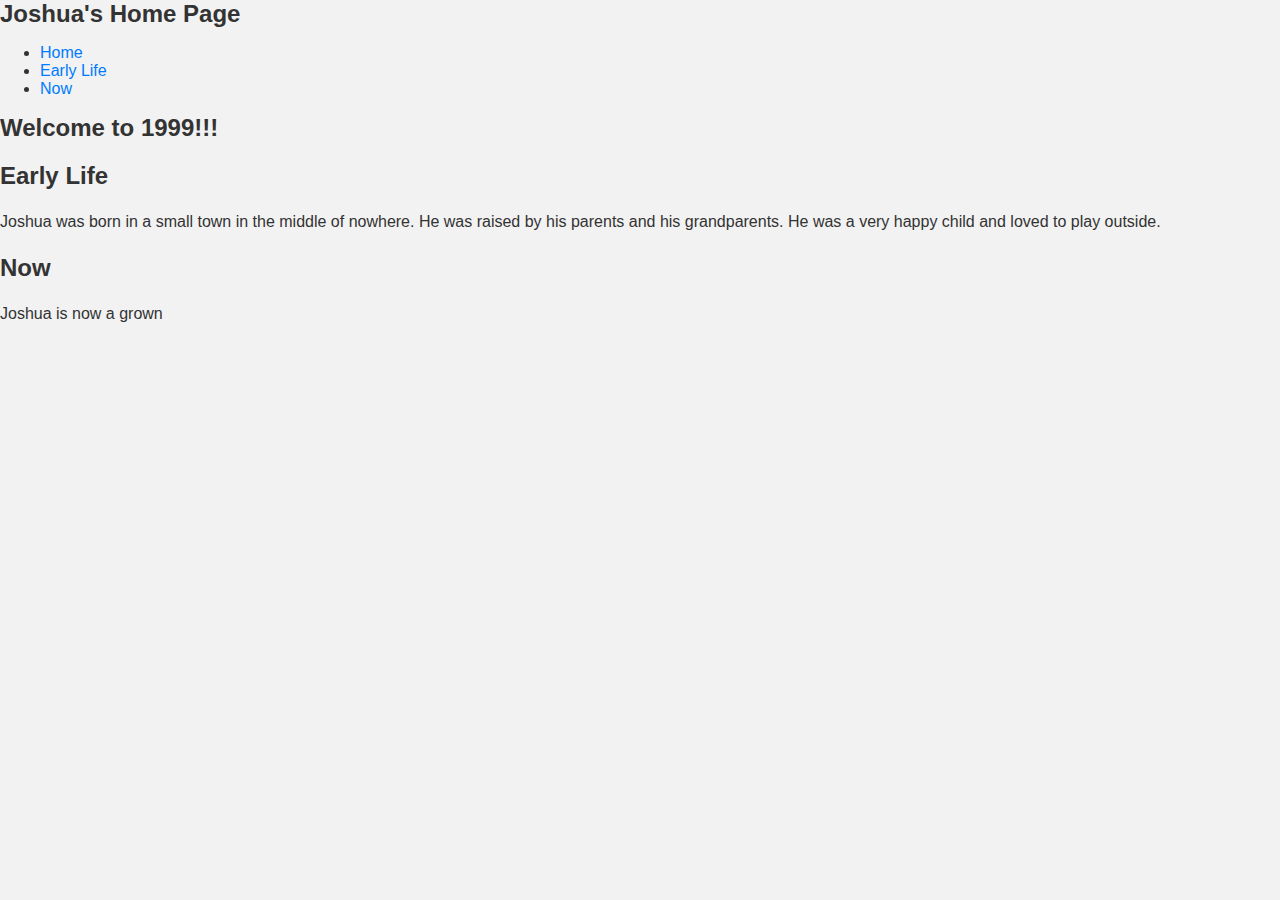
<file: HTML Joshua/index.html>
<html lang="en">
<head>
    <meta charset="UTF-8">
    <meta name="viewport" content="width=device-width, initial-scale=1.0">
    <title>Joshua's Home Page</title>
    <link rel="stylesheet" href="StyleSheet.css">
</head>
<body>
    <header>
        <h1>Joshua's Home Page</h1>
    </header>
    <nav>
        <ul>
            <li><a href="index.html">Home</a></li>
            <li><a href="index2_EarlyLife.html">Early Life</a></li>
            <li><a href="index3_Now.html">Now</a></li>
        </ul>
    </nav>
    <main>
        <style>
            @keyframes flash {
                0% {opacity: 1;}
                50% {opacity: 0;}
                100% {opacity: 1;}
            }
            .flashing {
                animation: flash 1s linear infinite;
            }
        </style>
        
        <h1 class="flashing">Welcome to 1999!!!</h1>
        <section>
            <h2>Early Life</h2>
            <p>Joshua was born in a small town in the middle of nowhere. He was raised by his parents and his grandparents. He was a very happy child and loved to play outside.</p>
        </section>
        <section>
            <h2>Now</h2>
            <p>Joshua is now a grown
    
</body>
</html>
</file>
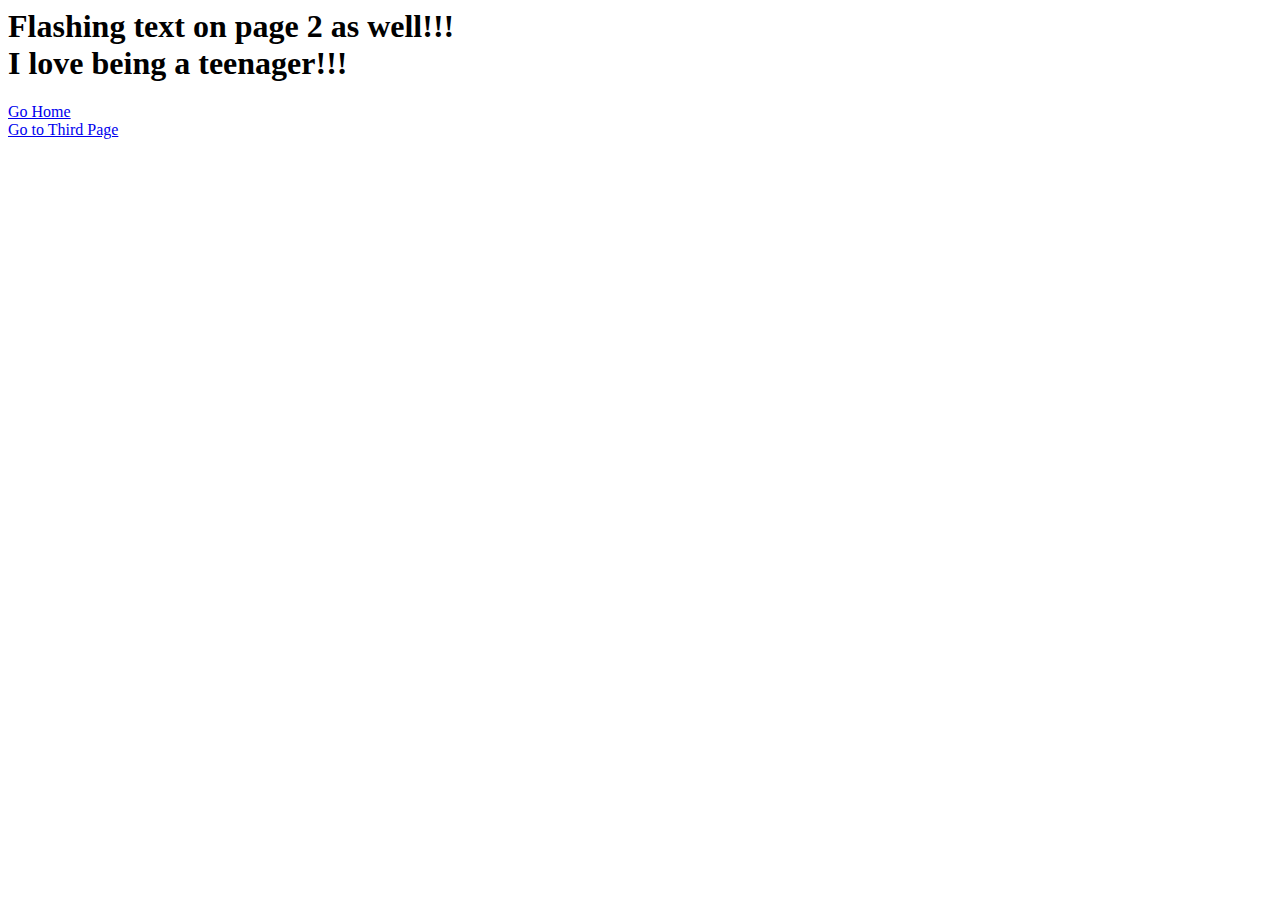
<file: HTML/second.html>
<html lang="en">
<head>
    <meta charset="UTF-8">
    <meta name="viewport" content="width=device-width, initial-scale=1.0">
    <title>Second Page</title>
</head>
<body>
    <style>
        @keyframes flash {
            0% {opacity: 1;}
            50% {opacity: 0;}
            100% {opacity: 1;}
        }
        .flashing {
            animation: flash 1s linear infinite;
        }
    </style>
    
    <h1 class="flashing">Flashing text on page 2 as well!!! <br>
    I love being a teenager!!!</h1>
    <a href="index.html">Go Home</a>
    <br>
    <a href="Additional%20Pages/third.html">Go to Third Page</a>
</body>
</html>
</file>
<file: HTML Joshua/StyleSheet.css>
/* Reset default styles */
body, h1, p {
    margin: 0;
    padding: 0;
}

/* Apply styles to body */
body {
    font-family: Arial, sans-serif;
    background-color: #f2f2f2;
    color: #333;
}

/* Apply styles to headings */
h1 {
    font-size: 24px;
    font-weight: bold;
    margin-bottom: 10px;
}

/* Apply styles to paragraphs */
p {
    font-size: 16px;
    line-height: 1.5;
    margin-bottom: 20px;
}

/* Apply styles to links */
a {
    color: #007bff;
    text-decoration: none;
}

a:hover {
    text-decoration: underline;
}
</file>
